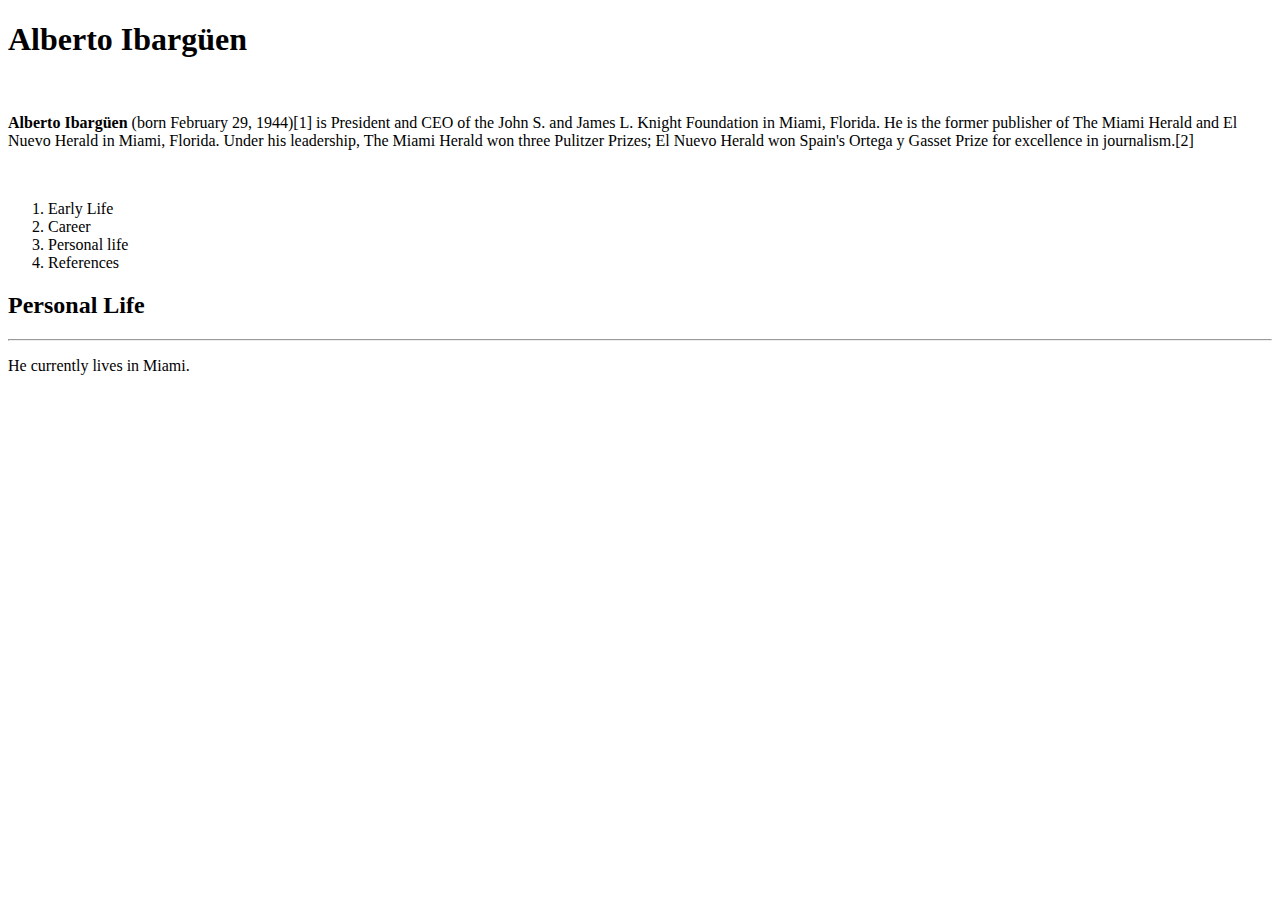
<file: wiki1.html>
<!DOCTYPE html>
<html>
    <head>
        <title>Alberto Ibargüen</title>
        <meta charset="utf-8">
    </head>
    <body>
        <h1><strong>Alberto Ibargüen</strong></h1>
        <br/>
        <p><strong>Alberto Ibargüen</strong> (born February 29, 1944)[1] is President and CEO of the John S. and James L. Knight Foundation in Miami, Florida. He is the former publisher of The Miami Herald and El Nuevo Herald in Miami, Florida. Under his leadership, The Miami Herald won three Pulitzer Prizes; El Nuevo Herald won Spain's Ortega y Gasset Prize for excellence in journalism.[2]</p>
        <br/>
        <ol>
            <li>Early Life</li>
            <li>Career</li>
            <li>Personal life</li>
            <li>References</li>
        </ol>
        <h2>Personal Life</h2>
        <hr>
        <p>He currently lives in Miami.</p>
        


    </body>
</html>
</file>
